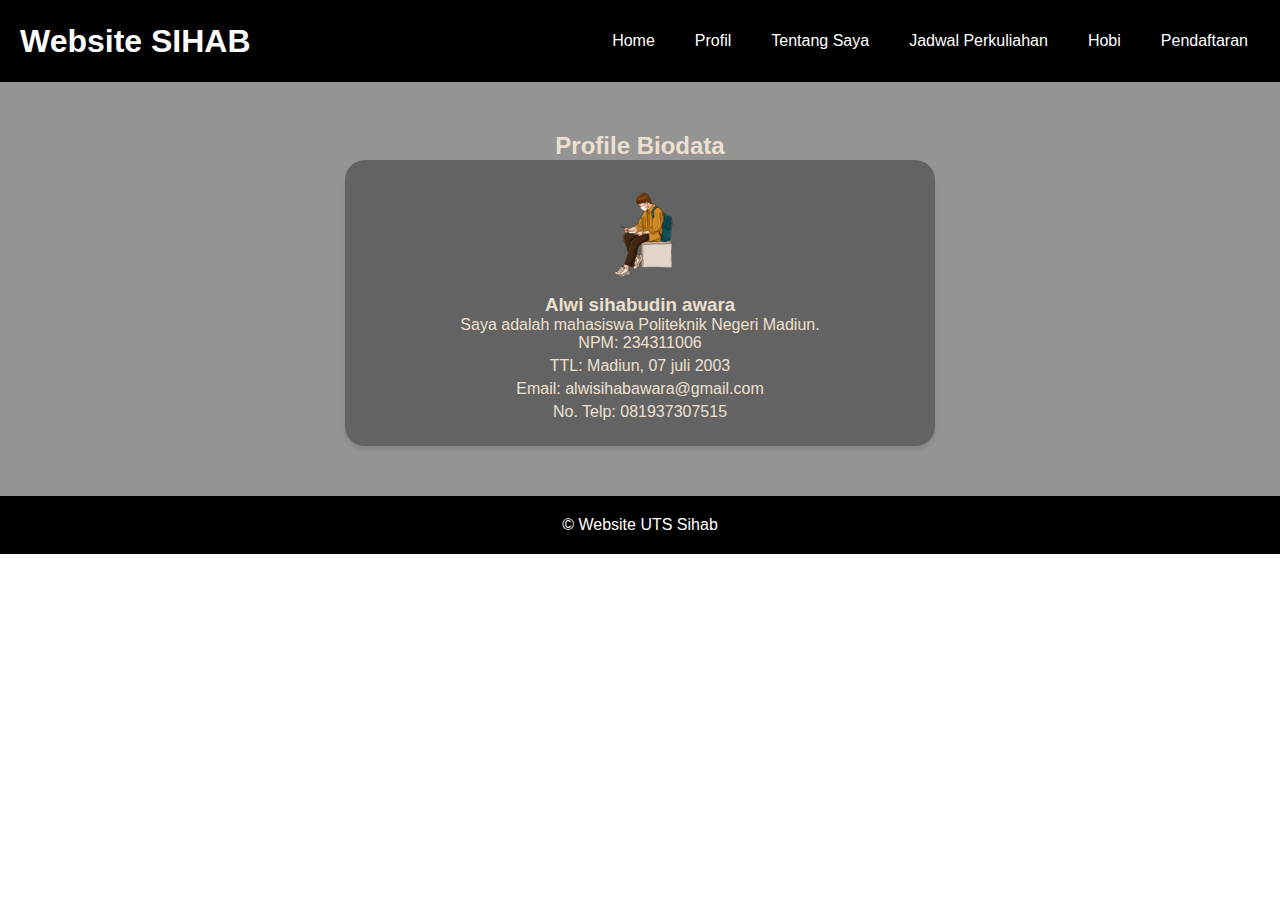
<file: UTS/Uts semester2/2profile.html>
<!DOCTYPE html>
<html lang="en">
<head>
    <meta charset="UTF-8">
    <meta name="viewport" content="width=device-width, initial-scale=1.0">
    <title>Home</title>
    <link rel="stylesheet" href="css/profile.css">
    
</head>
<body>
    <header>
        <nav class="navigasi">
            <h1>Website SIHAB</h1>
                <ul class="link">
                    <div class="navbar">
                        <li><a href="index.html">Home</a></li>
                        <li><a href="2profile.html">Profil</a></li>
                        <li><a href="3tentang_saya.html">Tentang Saya</a></li>
                        <li><a href="4jadwal_kuliah.html">Jadwal Perkuliahan</a></li>
                        <li><a href="5hobi.html">Hobi</a></li>
                    <li><a href="6pendaftaran.html">Pendaftaran</a></li>
                    </div>
                </ul>
        </nav>
    </header>
    <div class="container">
        <div class="profil">
            <h2>Profile Biodata</h2>
            <div class="card">
                <img src="gambar/gambar.png" alt="">
                <h3>Alwi sihabudin awara</h3>
                <p>Saya adalah mahasiswa Politeknik Negeri Madiun.</p>
                <ul>
                    <li>NPM: 234311006</li>
                    <li>TTL: Madiun, 07 juli 2003</li>
                    <li>Email: alwisihabawara@gmail.com</li>
                    <li>No. Telp: 081937307515</li>
                </ul>
            </div>
        </div>
    </div>
    <footer>
        <p>&copy; Website UTS Sihab</p>
    </footer>
    <script src="js/script.js"></script>
</body>
</html>
</file>
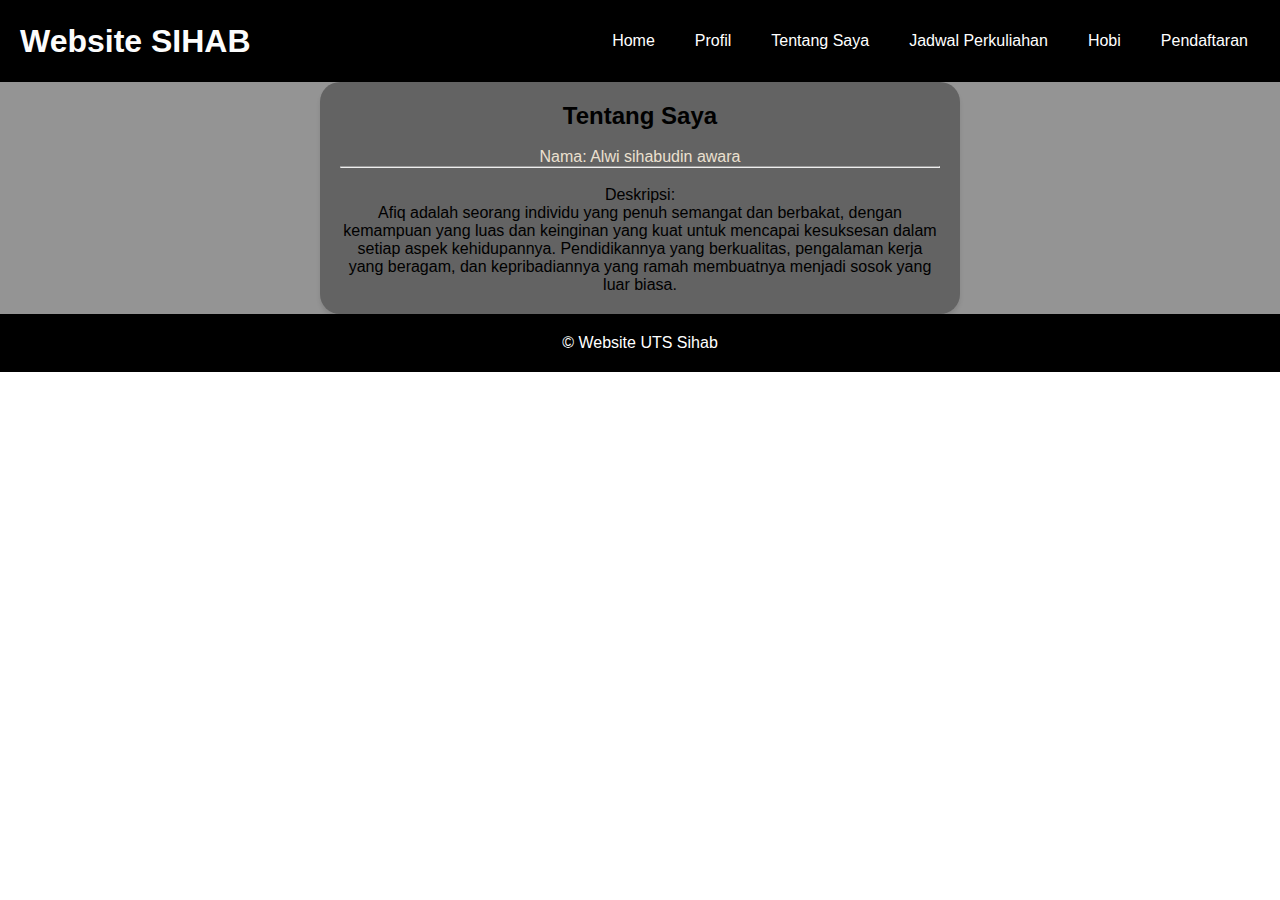
<file: UTS/Uts semester2/3tentang_saya.html>
<!DOCTYPE html>
<html lang="en">
<head>
    <meta charset="UTF-8">
    <meta name="viewport" content="width=device-width, initial-scale=1.0">
    <title>Home</title>
    <link rel="stylesheet" href="css/tentang.css">
    
</head>
<body>
    <header>
        <nav class="navigasi">
            <h1>Website SIHAB</h1>
                <ul class="link">
                    <div class="navbar">
                        <li><a href="index.html">Home</a></li>
                        <li><a href="2profile.html">Profil</a></li>
                        <li><a href="3tentang_saya.html">Tentang Saya</a></li>
                        <li><a href="4jadwal_kuliah.html">Jadwal Perkuliahan</a></li>
                        <li><a href="5hobi.html">Hobi</a></li>
                    <li><a href="6pendaftaran.html">Pendaftaran</a></li>
                    </div>
                </ul>
        </nav>
    </header>
    <div class="container">
        <div class="tentang">
            <div class="card">
                <h2>Tentang Saya</h2>
                <p> <br>
                    Nama: Alwi sihabudin awara
                    <hr>
                    <br>
                    Deskripsi:
                    <br>
                    Afiq adalah seorang individu yang penuh semangat dan berbakat, 
                    dengan kemampuan yang luas dan keinginan yang kuat untuk mencapai kesuksesan dalam setiap aspek kehidupannya. 
                    Pendidikannya yang berkualitas, pengalaman kerja yang beragam, dan kepribadiannya yang ramah membuatnya menjadi 
                    sosok yang luar biasa.</p>
            </div>
        </div>
    </div>
    <footer>
        <p>&copy; Website UTS Sihab</p>
    </footer>
    <script src="js/script.js"></script>
</body>
</html>
</file>
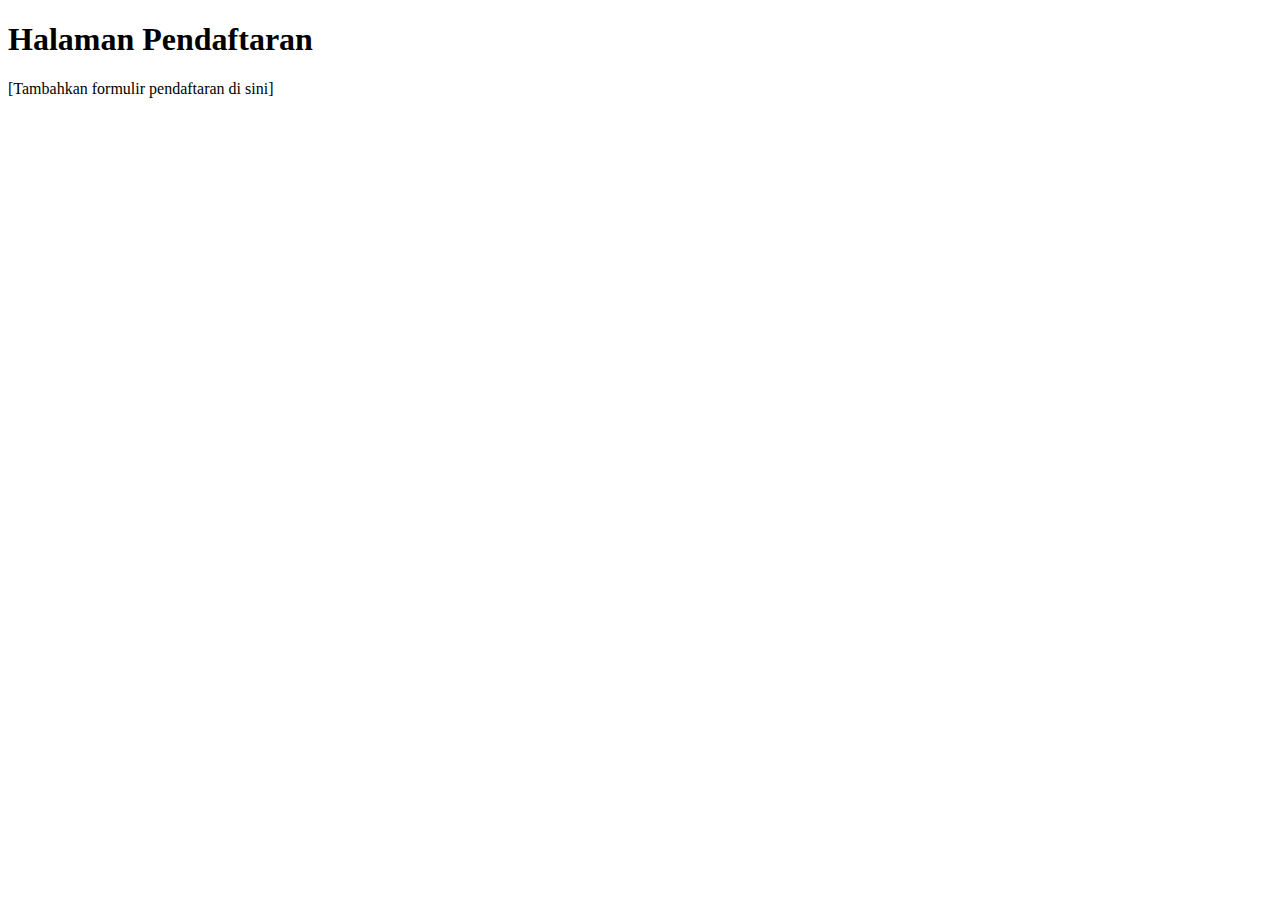
<file: UTS/Uts semester2/halaman_pendaftaran.html>
<!DOCTYPE html>
<html lang="en">
<head>
    <meta charset="UTF-8">
    <meta name="viewport" content="width=device-width, initial-scale=1.0">
    <title>Halaman Pendaftaran</title>
</head>
<body>
    <h1>Halaman Pendaftaran</h1>
    <p>[Tambahkan formulir pendaftaran di sini]</p>
</body>
</html>
</file>
<file: UTS/Uts semester2/css/profile.css>
/* Bagian header*/

* {
    margin: 0;
    padding: 0;
    box-sizing: border-box; /* Menambahkan box-sizing untuk menghindari overflow */
}

body {
    font-family: sans-serif;
}

.navigasi {
    display: flex;
    background-color: #000000;
    color: #fcfcfc;
    align-items: center;
    padding: 20px;
}

.link {
    margin-left: auto; /* Menggunakan margin-left:auto untuk mengatur posisi navbar ke kanan */
}

.navbar {
    display: flex;
    gap: 1em;
}

.navbar li {
    border-radius: 5px;
    padding: 10px;
    border: 2px solid transparent; /* Menggunakan solid untuk border agar konsisten */
    list-style-type: none;
    transition: background-color 0.3s ease; /* Mengurangi durasi transisi */
}

.navbar li a {
    text-decoration: none;
    color: #ffffff;
}

.navbar li.active {
    background-color: #EBE0D0;
    color: #636363;
}

.navbar li:hover {
    background-color: #636363;
}

/* Bagian isi container */
.container {
    margin: auto;
    padding: auto;
    background-color: #636363;
    width: 100%;
    max-width: 100%; /* Mengisi seluruh lebar layar */
}
/* Bagian isi container */
.isi {
    padding: 50px;
    text-align: center;
    width: 100%; /* Mengisi seluruh lebar layar */
    max-width: 100%; /* Mengisi seluruh lebar layar */
    box-sizing: border-box; /* Menambahkan box-sizing untuk menghindari overflow */
}

/* Bagian Profile */
.profil {
    text-align: center;
    padding: 50px;
    background-color: #949494;
    width: 100%; /* Mengisi seluruh lebar layar */
    max-width: 100%; /* Mengisi seluruh lebar layar */
    box-sizing: border-box; /* Menambahkan box-sizing untuk menghindari overflow */
}

/* Untuk bagian card profile*/
.card {
    background-color: #636363;
    border-radius: 20px;
    box-shadow: 0 4px 4px rgba(0, 0, 0, 0.1);
    padding: 20px; /* Memperbesar padding */
    text-align: center;
    margin: auto;
    width: 50%;
    max-width: 100%; /* Mengisi seluruh lebar layar */
    box-sizing: border-box; /* Menambahkan box-sizing untuk menghindari overflow */
}
.profil h2 {
    color: #EBE0D0;
}

/* Untuk bagian card profile*/
.card {
    background-color: #636363;
    border-radius: 20px;
    box-shadow: 0 4px 4px rgba(0, 0, 0, 0.1);
    padding: 20px; /* Memperbesar padding */
    text-align: center;
    margin: auto;
    width: 50%;
}

.card img {
    width: 100px;
    border-radius: 50%;
    margin-bottom: 10px;
}

.card h3,
.card p,
.card li {
    color: #EBE0D0; /* Menggunakan warna yang sama untuk teks dalam card */
}

.card ul {
    list-style: none;
    padding: 0;
}

.card li {
    margin-bottom: 5px;
}

/* Bagian Footer*/

footer {
    background-color: #000000;
    color: #ffffff;
    text-align: center;
    padding: 20px; /* Memperbesar padding */
}
</file>
<file: UTS/Uts semester2/css/tentang.css>
/* Bagian header*/

* {
    margin: 0;
    padding: 0;
    box-sizing: border-box; /* Menambahkan box-sizing untuk menghindari overflow */
}

body {
    font-family: sans-serif;
}

.navigasi {
    display: flex;
    background-color: #000000;
    color: #fcfcfc;
    align-items: center;
    padding: 20px;
}

.link {
    margin-left: auto; /* Menggunakan margin-left:auto untuk mengatur posisi navbar ke kanan */
}

.navbar {
    display: flex;
    gap: 1em;
}

.navbar li {
    border-radius: 5px;
    padding: 10px;
    border: 2px solid transparent; /* Menggunakan solid untuk border agar konsisten */
    list-style-type: none;
    transition: background-color 0.3s ease; /* Mengurangi durasi transisi */
}

.navbar li a {
    text-decoration: none;
    color: #ffffff;
}

.navbar li.active {
    background-color: #EBE0D0;
    color: #636363;
}

.navbar li:hover {
    background-color: #636363;
}

/* Bagian isi container */
.container {
    margin: auto;
    padding: auto;
    background-color: #949494;
    width: 100%;
    max-width: 100%; /* Mengisi seluruh lebar layar */
}
/* Bagian isi container */
.isi {
    padding: 50px;
    text-align: center;
    width: 100%; /* Mengisi seluruh lebar layar */
    max-width: 100%; /* Mengisi seluruh lebar layar */
    box-sizing: border-box; /* Menambahkan box-sizing untuk menghindari overflow */
}

/* Bagian Profile */
.profil {
    text-align: center;
    padding: 50px;
    background-color: #949494;
    width: 100%; /* Mengisi seluruh lebar layar */
    max-width: 100%; /* Mengisi seluruh lebar layar */
    box-sizing: border-box; /* Menambahkan box-sizing untuk menghindari overflow */
}

/* Untuk bagian card profile*/
.card {
    background-color: #636363;
    border-radius: 20px;
    box-shadow: 0 4px 4px rgba(0, 0, 0, 0.1);
    padding: 20px; /* Memperbesar padding */
    text-align: center;
    margin: auto;
    width: 50%;
    max-width: 100%; /* Mengisi seluruh lebar layar */
    box-sizing: border-box; /* Menambahkan box-sizing untuk menghindari overflow */
}
.profil h2 {
    color: #EBE0D0;
}

/* Untuk bagian card profile*/
.card {
    background-color: #636363;
    border-radius: 20px;
    box-shadow: 0 4px 4px rgba(0, 0, 0, 0.1);
    padding: 20px; /* Memperbesar padding */
    text-align: center;
    margin: auto;
    width: 50%;
}

.card img {
    width: 100px;
    border-radius: 50%;
    margin-bottom: 10px;
}

.card h3,
.card p,
.card li {
    color: #EBE0D0; /* Menggunakan warna yang sama untuk teks dalam card */
}

.card ul {
    list-style: none;
    padding: 0;
}

.card li {
    margin-bottom: 5px;
}

/* Bagian Footer*/

footer {
    background-color: #000000;
    color: #ffffff;
    text-align: center;
    padding: 20px; /* Memperbesar padding */
}
</file>
